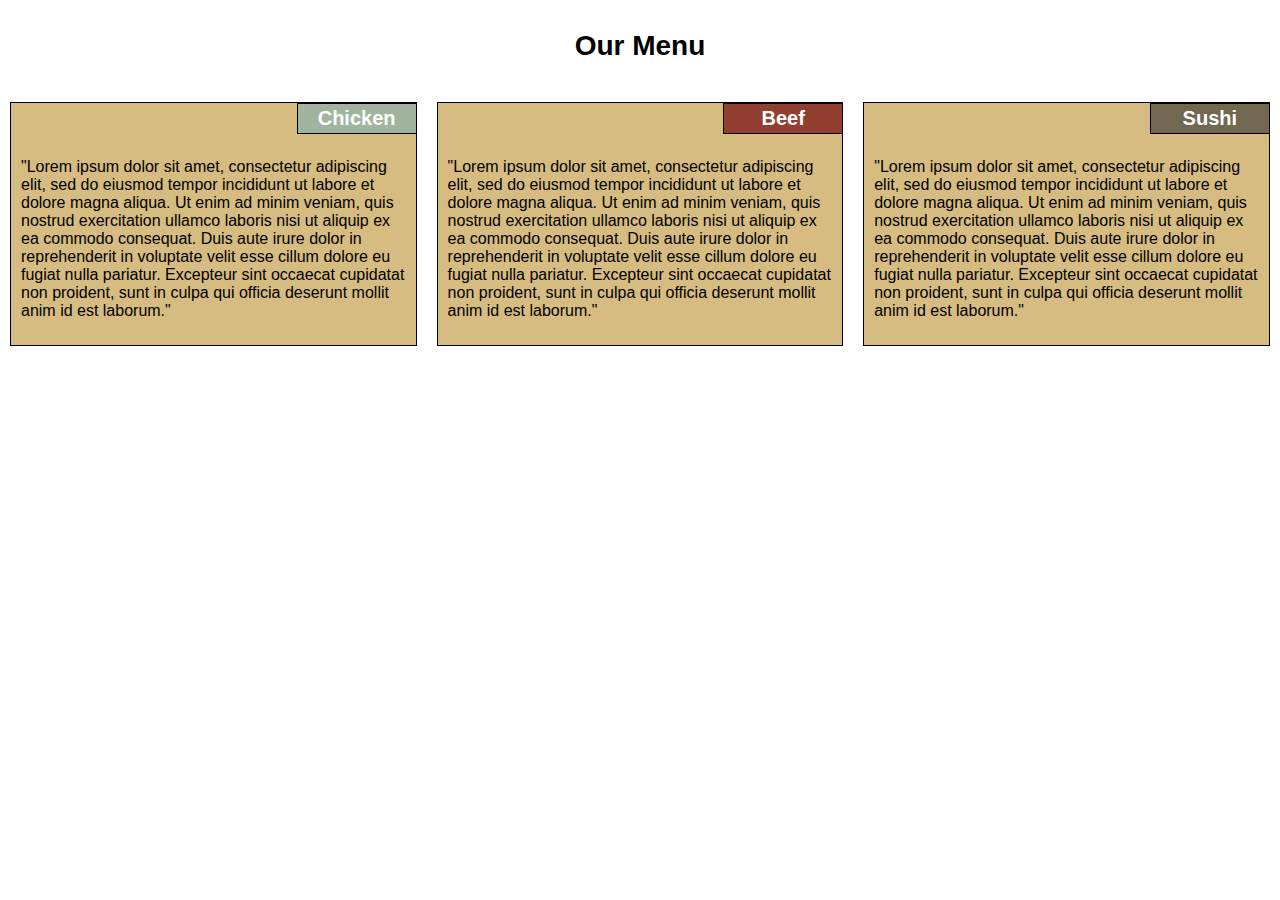
<file: module2-solution/index.html>
<!doctype html>
<html>
<head>
	<meta charset="utf-8">
	<meta name="viewport" content="width=device-width, initial-scale=1">
	<title> Our Menu </title>
	<link rel="stylesheet" href="style.css">
</head>

<body>
	<h1>Our Menu</h1>
	<div class="row">
		<section class='col-lg-4 col-md-6'>

				<h2 id="chicken">Chicken</h2>
				<p>"Lorem ipsum dolor sit amet, consectetur adipiscing elit, sed do eiusmod tempor incididunt ut labore et dolore magna aliqua. Ut enim ad minim veniam, quis nostrud exercitation ullamco laboris nisi ut aliquip ex ea commodo consequat. Duis aute irure dolor in reprehenderit in voluptate velit esse cillum dolore eu fugiat nulla pariatur. Excepteur sint occaecat cupidatat non proident, sunt in culpa qui officia deserunt mollit anim id est laborum."</p>
	
		</section>
		<section class="col-lg-4 col-md-6">
			
				<h2 id="beef">Beef</h2>
				<p>"Lorem ipsum dolor sit amet, consectetur adipiscing elit, sed do eiusmod tempor incididunt ut labore et dolore magna aliqua. Ut enim ad minim veniam, quis nostrud exercitation ullamco laboris nisi ut aliquip ex ea commodo consequat. Duis aute irure dolor in reprehenderit in voluptate velit esse cillum dolore eu fugiat nulla pariatur. Excepteur sint occaecat cupidatat non proident, sunt in culpa qui officia deserunt mollit anim id est laborum."</p>
			
		</section>
		<section class="col-lg-4 col-md-12">
		
				<h2 id="sushi">Sushi</h2>
				<p>"Lorem ipsum dolor sit amet, consectetur adipiscing elit, sed do eiusmod tempor incididunt ut labore et dolore magna aliqua. Ut enim ad minim veniam, quis nostrud exercitation ullamco laboris nisi ut aliquip ex ea commodo consequat. Duis aute irure dolor in reprehenderit in voluptate velit esse cillum dolore eu fugiat nulla pariatur. Excepteur sint occaecat cupidatat non proident, sunt in culpa qui officia deserunt mollit anim id est laborum."</p>
	
		</section>
	</div>

</body>



</html>
</file>
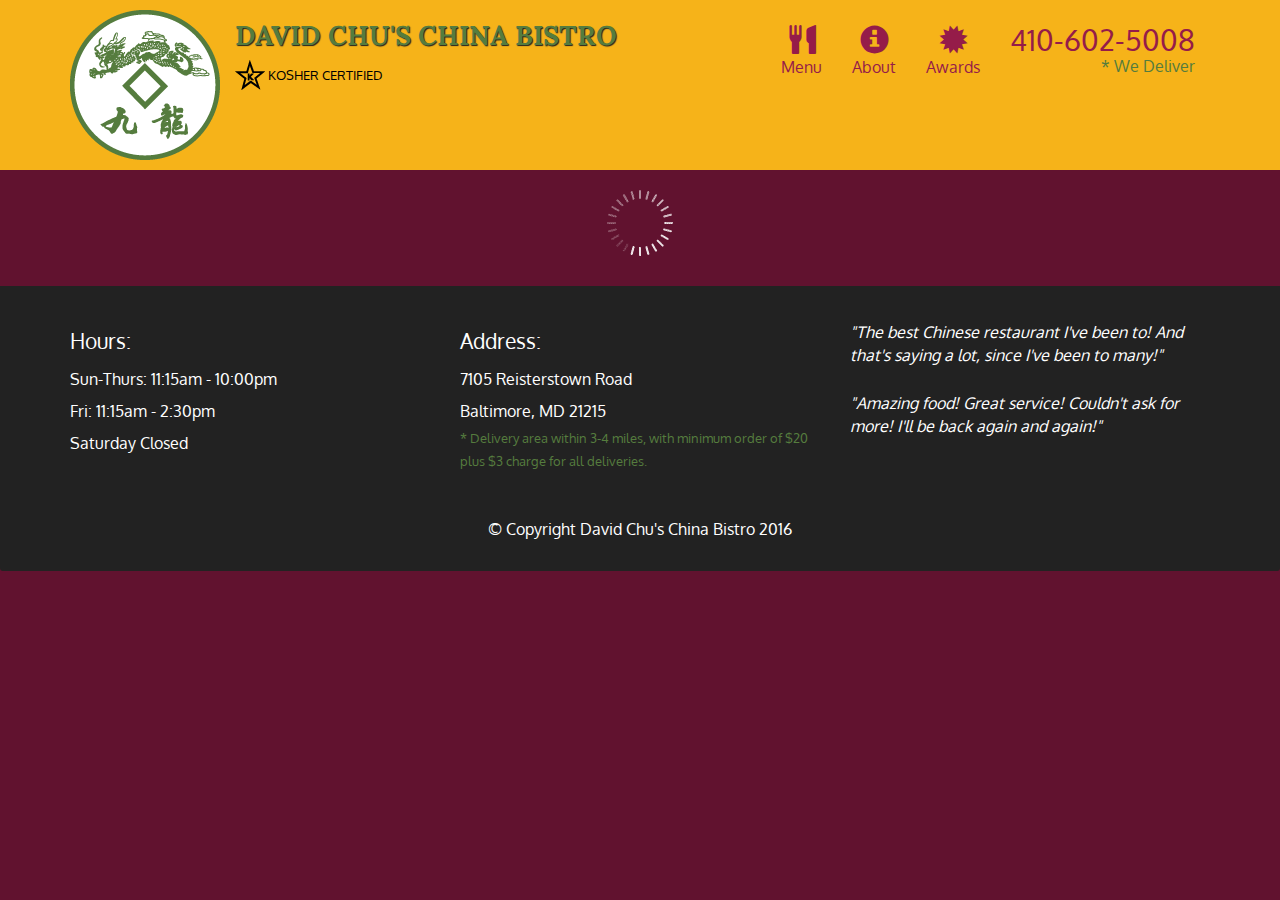
<file: module5-solution/index.html>
<!doctype html>
<html lang="en">
  <head>
    <meta charset="utf-8">
    <meta http-equiv="X-UA-Compatible" content="IE=edge">
    <meta name="viewport" content="width=device-width, initial-scale=1">
    <title>David Chu's China Bistro</title>
    <link rel="stylesheet" href="css/bootstrap.min.css">
    <link rel="stylesheet" href="css/styles.css">
    <link href='https://fonts.googleapis.com/css?family=Oxygen:400,300,700' rel='stylesheet' type='text/css'>
    <link href='https://fonts.googleapis.com/css?family=Lora' rel='stylesheet' type='text/css'>
  </head>
<body>
  <header>
    <nav id="header-nav" class="navbar navbar-default">
      <div class="container">
        <div class="navbar-header">
          <a href="index.html" class="pull-left visible-md visible-lg">
            <div id="logo-img" alt="Logo image"></div>
          </a>

          <div class="navbar-brand">
            <a href="index.html"><h1>David Chu's China Bistro</h1></a>
            <p>
              <img src="images/star-k-logo.png" alt="Kosher certification">
              <span>Kosher Certified</span>
            </p>
          </div>

          <button id="navbarToggle" type="button" class="navbar-toggle collapsed" data-toggle="collapse" data-target="#collapsable-nav" aria-expanded="false">
            <span class="sr-only">Toggle navigation</span>
            <span class="icon-bar"></span>
            <span class="icon-bar"></span>
            <span class="icon-bar"></span>
          </button>
        </div>
        
        <div id="collapsable-nav" class="collapse navbar-collapse">
           <ul id="nav-list" class="nav navbar-nav navbar-right">
            <li id="navHomeButton" class="visible-xs active">
              <a href="index.html">
                <span class="glyphicon glyphicon-home"></span> Home</a>
            </li>
            <li id="navMenuButton">
              <a href="#" onclick="$dc.loadMenuCategories();">
                <span class="glyphicon glyphicon-cutlery"></span><br class="hidden-xs"> Menu</a>
            </li>
            <li>
              <a href="#">
                <span class="glyphicon glyphicon-info-sign"></span><br class="hidden-xs"> About</a>
            </li>
            <li>
              <a href="#">
                <span class="glyphicon glyphicon-certificate"></span><br class="hidden-xs"> Awards</a>
            </li>
            <li id="phone" class="hidden-xs">
              <a href="tel:410-602-5008">
                <span>410-602-5008</span></a><div>* We Deliver</div>
            </li>
          </ul><!-- #nav-list -->
        </div><!-- .collapse .navbar-collapse -->
      </div><!-- .container -->
    </nav><!-- #header-nav -->
  </header>

  <div id="call-btn" class="visible-xs">
    <a class="btn" href="tel:410-602-5008">
    <span class="glyphicon glyphicon-earphone"></span>
    410-602-5008
    </a>
  </div>
  <div id="xs-deliver" class="text-center visible-xs">* We Deliver</div>

  <div id="main-content" class="container"></div>

  <footer class="panel-footer">
    <div class="container">
      <div class="row">
        <section id="hours" class="col-sm-4">
          <span>Hours:</span><br>
          Sun-Thurs: 11:15am - 10:00pm<br>
          Fri: 11:15am - 2:30pm<br>
          Saturday Closed
          <hr class="visible-xs">
        </section>
        <section id="address" class="col-sm-4">
          <span>Address:</span><br>
          7105 Reisterstown Road<br>
          Baltimore, MD 21215
          <p>* Delivery area within 3-4 miles, with minimum order of $20 plus $3 charge for all deliveries.</p>
          <hr class="visible-xs">
        </section>
        <section id="testimonials" class="col-sm-4">
          <p>"The best Chinese restaurant I've been to! And that's saying a lot, since I've been to many!"</p>
          <p>"Amazing food! Great service! Couldn't ask for more! I'll be back again and again!"</p>
        </section>
      </div>
      <div class="text-center">&copy; Copyright David Chu's China Bistro 2016</div>
    </div>
  </footer>

  <!-- jQuery (Bootstrap JS plugins depend on it) -->
  <script src="js/jquery-2.1.4.min.js"></script>
  <script src="js/bootstrap.min.js"></script>
  <script src="js/ajax-utils.js"></script>
  <script src="js/script.js"></script>
</body>
</html>
</file>
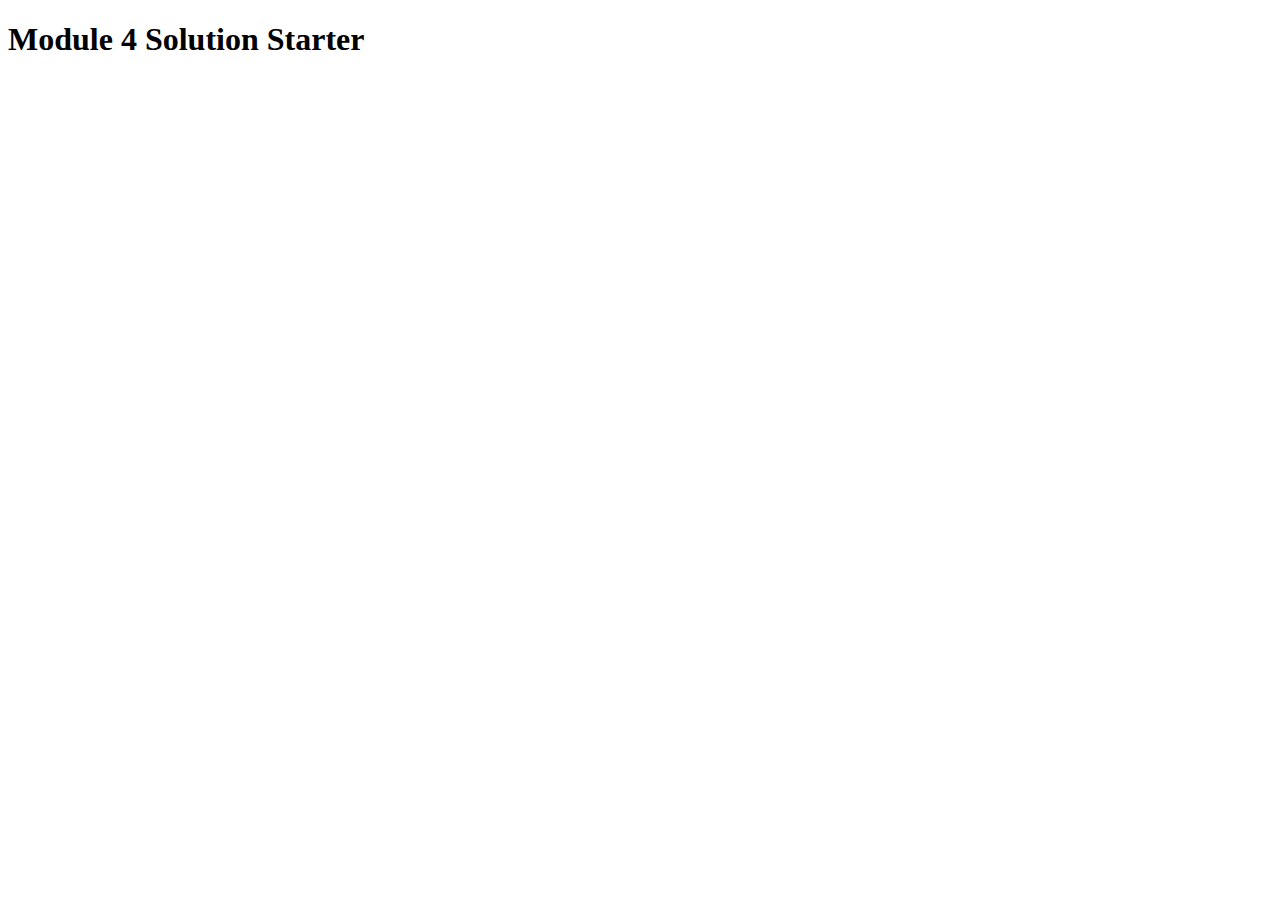
<file: module4-solution/harder/index.html>
<!DOCTYPE html>
<html>
<head>
  <meta charset="utf-8">
  <title>Module 4 Solution Starter</title>
  <script>
    var names = []; // DO NOT REMOVE
  </script>
  <script src="SpeakHello.js"></script>
  <script src="SpeakGoodBye.js"></script>
  <script src="script.js"></script>
</head>
<body>
  <h1>Module 4 Solution Starter</h1>
</body>
</html>
</file>
<file: module5-solution/css/styles.css>
body {
  font-size: 16px;
  color: #fff;
  background-color: #61122f;
  font-family: 'Oxygen', sans-serif;
}

/** HEADER **/
#header-nav {
  background-color: #f6b319;
  border-radius: 0;
  border: 0;
}

#logo-img {
  background: url('../images/restaurant-logo_large.png') no-repeat;
  width: 150px;
  height: 150px;
  margin: 10px 15px 10px 0;
}

.navbar-brand {
  padding-top: 25px;
}
.navbar-brand h1 { /* Restaurant name */
  font-family: 'Lora', serif;
  color: #557c3e;
  font-size: 1.5em;
  text-transform: uppercase;
  font-weight: bold;
  text-shadow: 1px 1px 1px #222;
  margin-top: 0;
  margin-bottom: 0;
  line-height: .75;
}
.navbar-brand a:hover, .navbar-brand a:focus {
  text-decoration: none;
}
.navbar-brand p { /* Kosher cert */
  color: #000;
  text-transform: uppercase;
  font-size: .7em;
  margin-top: 15px;
}
.navbar-brand p span { /* Star-K */
  vertical-align: middle;
}

#nav-list {
  margin-top: 10px;
}
#nav-list a {
  color: #951C49;
  text-align: center;
}
#nav-list a:hover {
  background: #E7E7E7;
}
#nav-list a span {
  font-size: 1.8em;
}

#phone {
  margin-top: 5px;
}
#phone a { /* Phone number */
  text-align: right;
  padding-bottom: 0;
}
#phone div { /* We Deliver */
  color: #557c3e;
  text-align: right;
  padding-right: 15px;
}

.navbar-header button.navbar-toggle, .navbar-header .icon-bar {
  border: 1px solid #61122f;
}
.navbar-header button.navbar-toggle {
  clear: both;
  margin-top: -30px;
}
/* END HEADER */

/* FOOTER */
.panel-footer {
  margin-top: 30px;
  padding-top: 35px;
  padding-bottom: 30px;
  background-color: #222;
  border-top: 0;
}
.panel-footer div.row {
  margin-bottom: 35px;
}
#hours, #address {
  line-height: 2;
}
#hours > span, #address > span {
  font-size: 1.3em;
}
#address p {
  color: #557c3e;
  font-size: .8em;
  line-height: 1.8;
}
#testimonials {
  font-style: italic;
}
#testimonials p:nth-child(2) {
  margin-top: 25px;
}
/* END FOOTER */



/* HOME PAGE */
.container .jumbotron {
  box-shadow: 0 0 50px #3F0C1F;
  border: 2px solid #3F0C1F;
}

#menu-tile, #specials-tile, #map-tile {
  height: 250px;
  width: 100%;
  margin-bottom: 15px;
  position: relative;
  border: 2px solid #3F0C1F;
  overflow: hidden;
}
#menu-tile:hover, #specials-tile:hover, #map-tile:hover {
  box-shadow: 0 1px 5px 1px #cccccc;
}
#menu-tile {
  background: url('../images/menu-tile.jpg') no-repeat;
  background-position: center;
}
#specials-tile {
  background: url('../images/specials-tile.jpg') no-repeat;
  background-position: center;
}
#menu-tile span, #specials-tile span, #map-tile span {
  position: absolute;
  bottom: 0;
  right: 0;
  width: 100%;
  text-align: center;
  font-size: 1.6em;
  text-transform: uppercase;
  background-color: #000;
  color: #fff;
  opacity: .8;
}
/* END HOME PAGE */

/* MENU CATEGORIES PAGE */
.category-tile { 
  position: relative;
  border: 2px solid #3F0C1F;
  overflow: hidden;
  width: 200px;
  height: 200px;
  margin: 0 auto 15px;
}
.category-tile span {
  position: absolute;
  bottom: 0;
  right: 0;
  width: 100%;
  text-align: center;
  font-size: 1.2em;
  text-transform: uppercase;
  background-color: #000;
  color: #fff;
  opacity: .8;
}
.category-tile:hover {
  box-shadow: 0 1px 5px 1px #cccccc;
}

#menu-categories-title + div {
  margin-bottom: 50px;
}
/* END MENU CATEGORIES PAGE */

/* SINGLE CATEGORY PAGE */
.menu-item-tile {
  margin-bottom: 25px;
}
.menu-item-tile hr {
  width: 80%;
}
.menu-item-tile .menu-item-price {
  font-size: 1.1em;
  text-align: right;
  margin-top: -15px;
  margin-right: -15px;
}
.menu-item-tile .menu-item-price span {
  font-size: .6em;
}
.menu-item-photo {
  position: relative;
  border: 2px solid #3F0C1F; 
  overflow: hidden;
  padding: 0;
  margin-right: -15px;
  margin-left: auto;
  margin-bottom: 20px;
  max-width: 250px;
}
.menu-item-photo div {
  position: absolute;
  bottom: 0;
  right: 0;
  width: 80px;
  background-color: #557c3e;
  text-align: center;
}
.menu-item-description {
  padding-right: 30px;
}
h3.menu-item-title {
  margin: 0 0 10px;
}
.menu-item-details {
  font-size: .9em;
  font-style: italic;
}
/* END SINGLE CATEGORY PAGE */


/********** Large devices only **********/
@media (min-width: 1200px) {
  .container .jumbotron {
    background: url('../images/jumbotron_1200.jpg') no-repeat;
    height: 675px;
  }
}

/********** Medium devices only **********/
@media (min-width: 992px) and (max-width: 1199px) {
  /* Header */
  #logo-img {
    background: url('../images/restaurant-logo_medium.png') no-repeat;
    width: 100px;
    height: 100px;
    margin: 5px 5px 5px 0;
  }
  /* End Header */

  /* Home Page */
  .container .jumbotron {
    background: url('../images/jumbotron_992.jpg') no-repeat;
    height: 558px;
  }
  /* End Home Page */
}

/********** Small devices only **********/
@media (min-width: 768px) and (max-width: 991px) {
  /* Home Page */
  .container .jumbotron {
    background: url('../images/jumbotron_768.jpg') no-repeat;
    height: 432px;
  }
  /* End Home Page */
}

/********** Extra small devices only **********/
@media (max-width: 767px) {
  /* Header */
  .navbar-brand {
    padding-top: 10px;
    height: 80px;
  }
  .navbar-brand h1 { /* Restaurant name */
    padding-top: 10px;
    font-size: 5vw; /* 1vw = 1% of viewport width */
  }
  .navbar-brand p { /* Kosher cert */
    font-size: .6em;
    margin-top: 12px;
  }
  .navbar-brand p img { /* Star-K */
    height: 20px;
  }

  #collapsable-nav a { /* Collapsed nav menu text */
    font-size: 1.2em;
  }
  #collapsable-nav a span { /* Collapsed nav menu glyph */
    font-size: 1em;
    margin-right: 5px;
  }

  #call-btn > a {
    font-size: 1.5em;
    display: block;
    margin: 0 20px;
    padding: 10px;
    border: 2px solid #fff;
    background-color: #f6b319;
    color: #951c49;
  }
  #xs-deliver {
    margin-top: 5px;
    font-size: .7em;
    letter-spacing: .1em;
    text-transform: uppercase;
  }
  /* End Header */

  /* Footer */
  .panel-footer section {
    margin-bottom: 30px;
    text-align: center;
  }
  .panel-footer section:nth-child(3) {
    margin-bottom: 0; /* margin already exists on the whole row */
  }
  .panel-footer section hr {
    width: 50%;
  }
  /* End Footer */

  /* Home Page */
  .container .jumbotron {
    margin-top: 30px;
    padding: 0;
  }
  #menu-tile, #specials-tile {
    width: 360px;
    margin: 0 auto 15px;
  }

  .menu-item-photo {
    margin-right: auto;
  }
  .menu-item-tile .menu-item-price {
    text-align: center;
  }
  .menu-item-description {
    text-align: center;;
  }
}


/********** Super extra small devices Only :-) (e.g., iPhone 4) **********/
@media (max-width: 479px) {
  /* Header */
  .navbar-brand h1 { /* Restaurant name */
    padding-top: 5px;
    font-size: 6vw;
  }
  /* End Header */
  
  /* Home page */
  #menu-tile, #specials-tile {
    width: 280px;
    margin: 0 auto 15px;
  }

  .col-xxs-12 {
    position: relative;
    min-height: 1px;
    padding-right: 15px;
    padding-left: 15px;
    float: left;
    width: 100%;
  }
}
</file>
<file: module2-solution/style.css>
/* Browser reset */

*{
	margin: 0;
	padding: 0;
	box-sizing: border-box;
	font-family: "Helvetica", sans-serif;
}

/****Base Styles ****/
p{
    padding:5px;
    margin:50px 5px  20px;
    
}

h1{
	font-size:1.75em;
	text-align:center;
	margin: 30px;
}

h2{
	border: 1px solid black;
	position:absolute;
	top:0px;
	right:-1px; /* to account for 1px border of title */
	width:120px;
	padding:3px;
	text-align:center;
	font-size: 1.25em;
}

section{
	border: 1px solid black;
	background-color: #D6BC80;
	position:relative;
	margin: 10px;
}


#chicken{
	color:white;
	background-color: #A0B4A0
}

#beef{
	color:white;
	background-color: #913F30
}

#sushi{
	color:white;
	background-color: #726750
}

/* Responsive Framework*/
.row{
	width: 100%;
	}


/* Desktop Display */
@media(min-width: 992px) {
	.col-lg-4 {
		width: calc(33.33% - 20px);
		float: left;

	}
} 

/*Tablet Display */
@media(min-width: 768px) and (max-width: 991px) {
	.col-md-6, .col-md-12 {
		float: left;
	}
	.col-md-6 {
		width: calc(50% - 20px);
	}
	.col-md-12 {
		width: calc(100% - 20px);
	}
}
</file>
